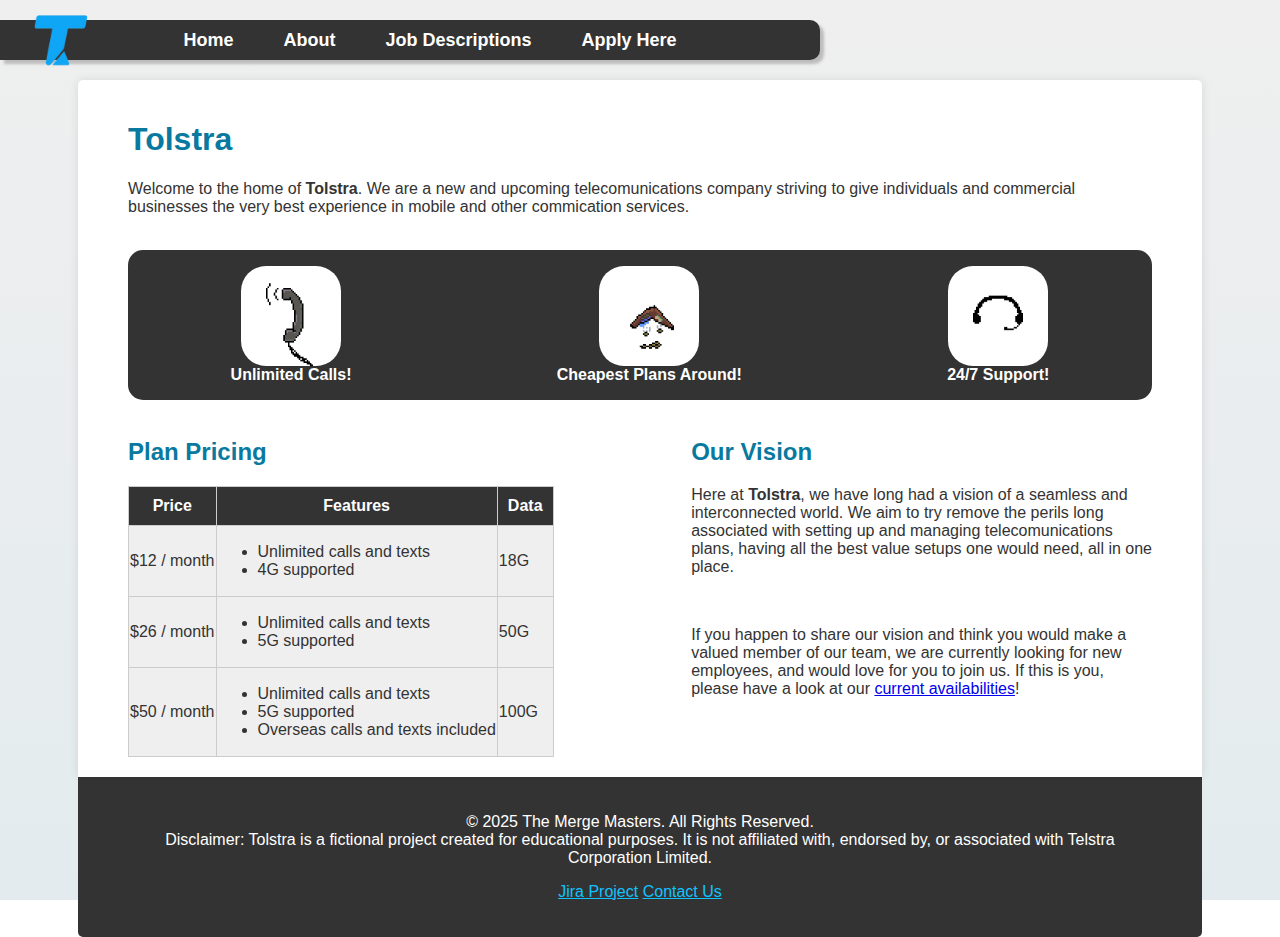
<file: index.html>
<!DOCTYPE html>

<!-- the page language is set to English -->
<html lang="en">
	<head>
		<!-- set the charset to UTF-8 -->
		<meta charset="UTF-8">

		<!-- set the page description -->
		<meta name="description" content="">

		<!-- set keywords for SEO -->
		<meta name="keywords" content="">

		<!-- state the author of the page -->
		<meta name="author" content="Ash, Hayden, Max, Tim">

		<!-- set the page width to follow the device width and set the initial zoom scale to 1.0 -->
		<meta name="viewport" content="width=device-width, initial-scale=1.0">

		<!-- import the main stylesheet -->
		<link rel="stylesheet" type="text/css" href="styles/styles.css">

		<!-- set the page title -->
		<title>Tolstra Home</title>
	</head>

	<body>
		<!-- define the page header -->
		<header>
			<!-- define the site navigation section -->
			<nav>
				<!-- The code or content below was created using GenAI. GenAI prompt: “generate a logo using the letter T, coloured with #00BFFF, not too edgy and separate a triangle at the bottom” -->
				<img src="images/logo.png" alt="Tolstra Logo" class="nav-logo">
				<ul>
					<li><a href="index.html">Home</a></li>
					<li><a href="about.html">About</a></li>
					<li><a href="jobs.html">Job Descriptions</a></li>
					<li><a href="apply.html">Apply Here</a></li>
				</ul>
			</nav>

		</header>

		<!-- define the main body content of the page -->
		<main>

			<h1>Tolstra</h1>

			<div id="index-company-info">
				<p>
					Welcome to the home of <strong>Tolstra</strong>. We are a new and upcoming telecomunications company striving to give individuals and commercial businesses the very best experience in mobile and other commication services.
				</p>
			</div>
			
			<br>

			<!-- Company benefits banner -->
			<div id="index-benefits">
				<figure>
					<img src="images/call.jpg" alt="An image of a phone">
					<figcaption><strong>Unlimited Calls!</strong></figcaption>
				</figure>
				<figure>
					<img src="images/wallet.jpg" alt="An image of an emply wallet">
					<figcaption><strong>Cheapest Plans Around!</strong></figcaption>
				</figure>
				<figure>
					<img src="images/headset.jpg" alt="Merge Masters Logo">
					<figcaption><strong>24/7 Support!</strong></figcaption>
				</figure>
			</div>

			<br>
			
			<!-- The vision of our company -->
			<div id="index-vision">
				<h2>Our Vision</h2>
				<p>
					Here at <strong>Tolstra</strong>, we have long had a vision of a seamless and interconnected world. We aim to try remove the perils long associated with setting up and managing telecomunications plans, having all the best value setups one would need, all in one place.
				</p>
				<br>
				<p>
					If you happen to share our vision and think you would make a valued member of our team, we are currently looking for new employees, and would love for you to join us. If this is you, please have a look at our <a href="jobs.html">current availabilities</a>!
				</p>
			</div>

			<!-- The pricing of the plans we offer -->
			<div id="index-pricing">
				<h2>Plan Pricing</h2>
				<table>
					<tr>
						<th>Price</th>
						<th>Features</th>
						<th>Data</th>
					</tr>
					<tr>
						<td>$12 / month</td>
						<td>
							<ul>
								<li>Unlimited calls and texts</li>
								<li>4G supported</li>
							</ul>
						</td>
						<td>18G</td>
					</tr>
					<tr>
						<td>$26 / month</td>
						<td>
							<ul>
								<li>Unlimited calls and texts</li>
								<li>5G supported</li>
							</ul>
						</td>
						<td>50G</td>
					</tr>
					<tr>
						<td>$50 / month</td>
						<td>
							<ul>
								<li>Unlimited calls and texts</li>
								<li>5G supported</li>
								<li>Overseas calls and texts included</li>
							</ul>
						</td>
						<td>100G</td>
					</tr>
				</table>
			</div>

		</main>

		<!-- define the page footer -->
		<footer>
			<p>
				<p>&copy; 2025 The Merge Masters. All Rights Reserved.<br>
				Disclaimer: Tolstra is a fictional project created for educational purposes. It is not affiliated with, endorsed by, or associated with Telstra Corporation Limited.</p>
				<a href="https://merge-masters-project.atlassian.net/jira/" title="Merge Masters Jira">Jira Project</a>
				<a href="mailto:info@tolstra.com.au">Contact Us</a>
			</p>
		</footer>
	</body>
</html>
</file>
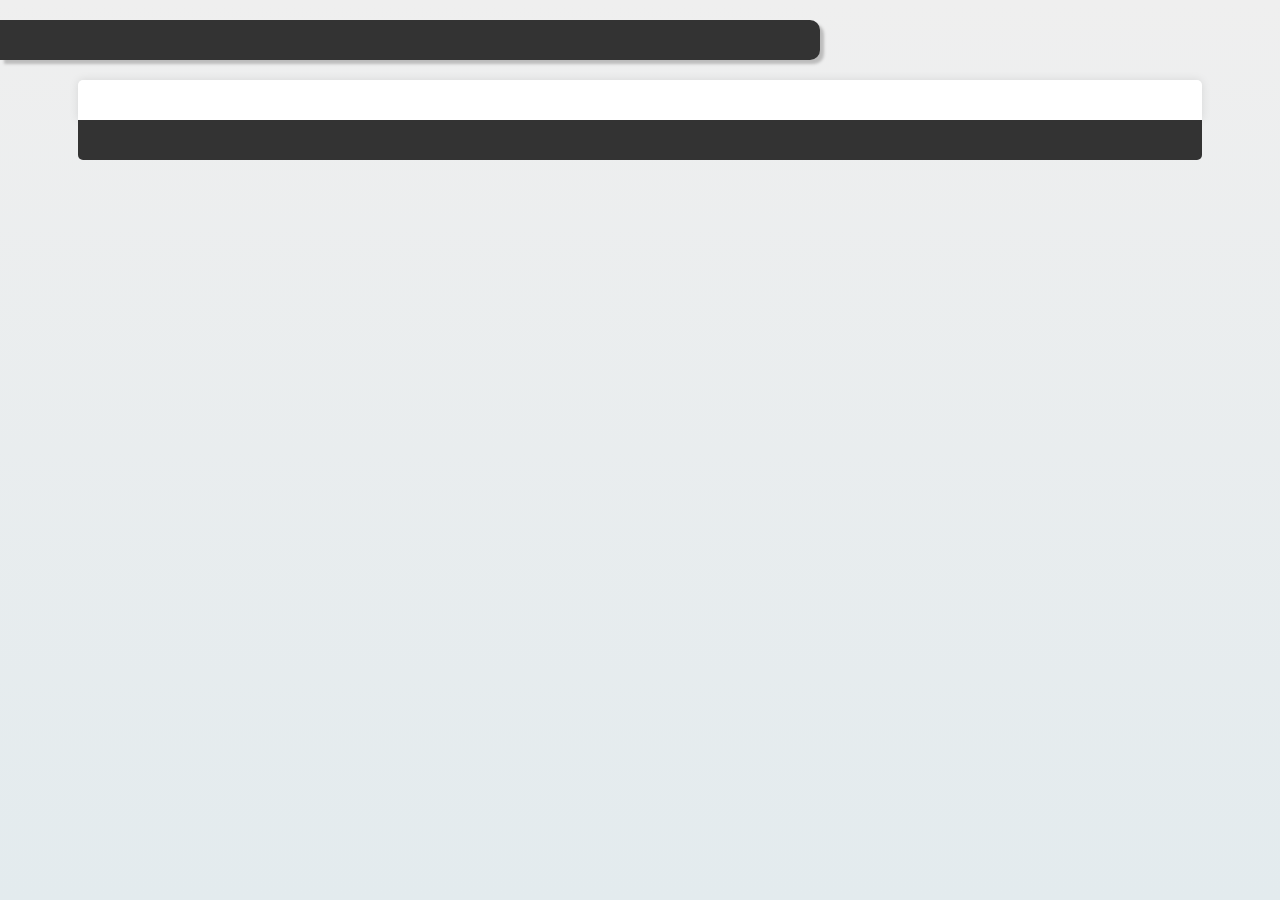
<file: about.html>
<!DOCTYPE html>

<!-- the page language is set to English -->
<html lang="en">
	<head>
		<!-- set the charset to UTF-8 -->
		<meta charset="UTF-8">

		<!-- set the page description -->
		<meta name="description" content="">
		
		<!-- set keywords for SEO -->
		<meta name="keywords" content="">

		<!-- state the author of the page -->
		<meta name="author" content="Ash, Hayden, Max, Tim">

		<!-- set the page width to follow the device width and set the initial zoom scale to 1.0 -->
		<meta name="viewport" content="width=device-width, initial-scale=1.0">

		<!-- import the main stylesheet -->
		<link rel="stylesheet" type="text/css" href="styles/styles.css">

		<!-- set the page title -->
		<title>testing</title>
	</head>

	<body>
		<!-- define the page header -->
		<header>
		</header>

		<!-- define the site navigation section -->
		<nav>
		</nav>

		<!-- define the main body content of the page -->
		<main>
		</main>

		<!-- define the page footer -->
		<footer>
		</footer>
	</body>
</html>
</file>
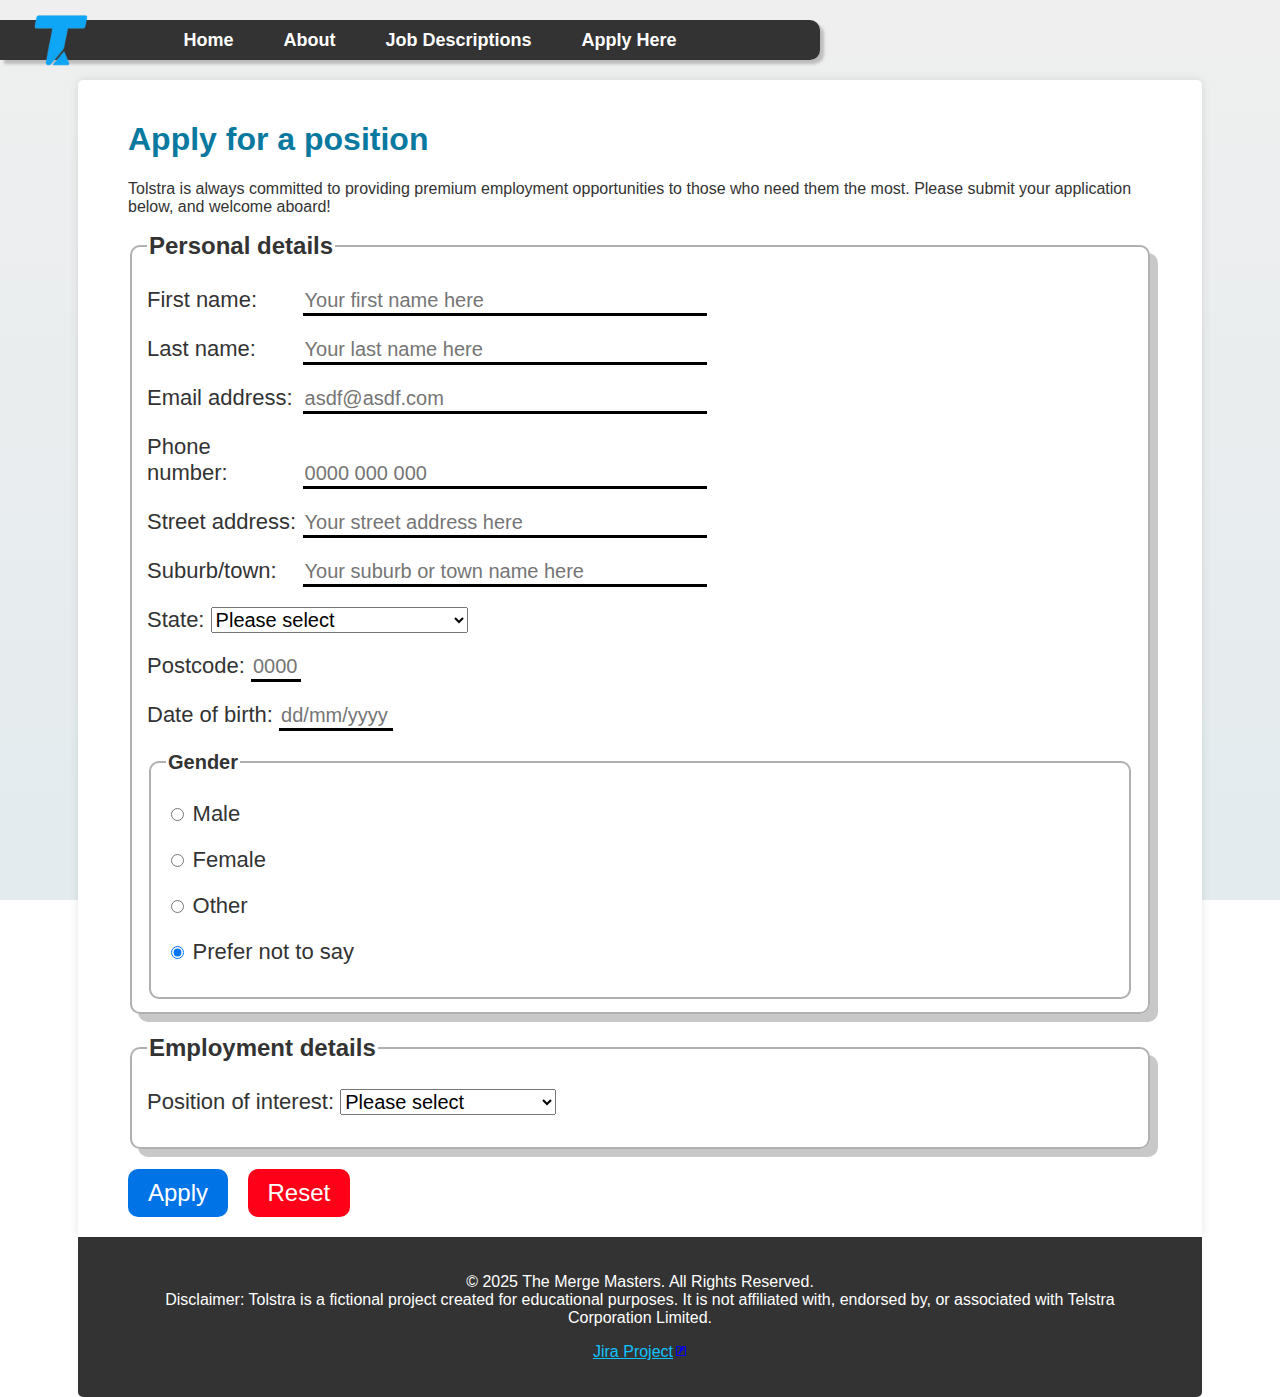
<file: apply.html>
<!DOCTYPE html>

<!-- this page can be accessed on Github Pages at https://ashkmo.github.io/cos10026-part1/apply.html -->

<!-- the page language is set to English -->
<html lang="en">
	<head>
		<!-- set the charset to UTF-8 -->
		<meta charset="UTF-8">

		<!-- set the page description -->
		<meta name="description" content="">

		<!-- set keywords for SEO -->
		<meta name="keywords" content="">

		<!-- state the author of the page -->
		<meta name="author" content="Ash, Hayden, Max, Tim">

		<!-- set the page width to follow the device width and set the initial zoom scale to 1.0 -->
		<meta name="viewport" content="width=device-width, initial-scale=1.0">

		<!-- import the main stylesheet -->
		<link rel="stylesheet" type="text/css" href="styles/styles.css">
		<link rel="stylesheet" type="text/css" href="styles/apply-styles.css">

		<!-- set the page title -->
		<title>Applications</title>
	</head>

	<body>
		<!-- define the site navigation section -->
		<nav>
			<!-- The code or content below was created using GenAI. GenAI prompt: “generate a logo using the letter T, coloured with #00BFFF, not too edgy and separate a triangle at the bottom” -->
			<img src="images/logo.png" alt="Tolstra Logo" class="nav-logo">
			<ul>
				<li><a href="index.html">Home</a></li>
				<li><a href="about.html">About</a></li>
				<li><a href="jobs.html">Job Descriptions</a></li>
				<li><a href="apply.html">Apply Here</a></li>
			</ul>
		</nav>

		<!-- define the main body content of the page -->
		<main>
			<h1>Apply for a position</h1>

			<p>Tolstra is always committed to providing premium employment opportunities to those who need them the most. Please submit your application below, and welcome aboard!</p>

			<!-- HTML form containing all fields for submission -->
			<form method="POST" action="https://mercury.swin.edu.au/it000000/formtest.php">
				<fieldset>
					<legend>Personal details</legend>

					<div id="apply-personal-text-fields-container">
						<p>
						<label for="apply-first-name">First name: </label>
						<!-- pattern created using RegExr's regular expression parser and cheat sheet -->
						<!-- availabe at https://regexr.com/ -->
						<input type="text" name="first-name" id="apply-first-name" pattern="[a-zA-Z]{1,20}" size="20" maxlength="20" placeholder="Your first name here" required>
						</p>

						<p>
						<label for="apply-last-name">Last name: </label>
						<!-- pattern created using RegExr's regular expression parser and cheat sheet -->
						<!-- availabe at https://regexr.com/ -->
						<input type="text" name="last-name" id="apply-last-name" pattern="[a-zA-Z]{1,20}" size="20" maxlength="20" placeholder="Your last name here" required>
						</p>

						<p>
						<label for="apply-email">Email address: </label>
						<!-- pattern created using RegExr's regular expression parser and cheat sheet -->
						<!-- availabe at https://regexr.com/ -->
						<input type="text" name="email" id="apply-email" placeholder="asdf@asdf.com" pattern="[a-zA-Z0-9]+@[a-zA-Z0-9\.]+\.[a-zA-Z0-9\.]+" required>
						</p>

						<p>
						<label for="apply-phone">Phone number: </label>
						<!-- pattern created using RegExr's regular expression parser and cheat sheet -->
						<!-- availabe at https://regexr.com/ -->
						<input type="text" name="phone" id="apply-phone" placeholder="0000 000 000" maxlength="12" pattern="[0-9 ]{8,12}" required>
						</p>

						<p>
						<label for="apply-address">Street address: </label>
						<input type="text" id="apply-address" name="address" size="40" maxlength="40" placeholder="Your street address here" required>
						</p>

						<p>
						<label for="apply-town">Suburb/town: </label>
						<input type="text" id="apply-town" name="town" size="40" maxlength="40" placeholder="Your suburb or town name here" required>
						</p>
					</div>

					<p>
					<label for="apply-state">State: </label>
					<select name="state" id="apply-state" required>
						<option value="">Please select</option>
						<option value="vic">Victoria</option>
						<option value="nsw">New South Wales</option>
						<option value="qld">Queensland</option>
						<option value="wa">Western Australia</option>
						<option value="sa">South Australia</option>
						<option value="tas">Tasmania</option>
						<option value="act">Australian Capital Territory</option>
						<option value="nt">Northern Territory</option>
					</select>
					</p>

					<p>
					<label for="apply-postcode">Postcode: </label>
					<!-- pattern created using RegExr's regular expression parser and cheat sheet -->
					<!-- availabe at https://regexr.com/ -->
					<input type="text" name="postcode" id="apply-postcode" maxlength="4" minlength="4" size="4" placeholder="0000" pattern="[0-9]{4}" required>
					</p>

					<p>
					<label for="apply-date-of-birth">Date of birth: </label>
					<input type="text" name="date-of-birth" id="apply-date-of-birth" placeholder="dd/mm/yyyy" size="10" maxlength="10" pattern="[0-9]{2}\/[0-9]{2}\/[0-9]{4}" required>
					</p>

					<fieldset>
						<legend>Gender</legend>

						<p>
						<input type="radio" name="gender" value="male" id="apply-gender_male" required>
						<label for="apply-gender_male">Male</label>
						</p>

						<p>
						<input type="radio" name="gender" value="female" id="apply-gender_female" required>
						<label for="apply-gender_female">Female</label>
						</p>

						<p>
						<input type="radio" name="gender" value="other" id="apply-gender_other" required>
						<label for="apply-gender_other">Other</label>
						</p>

						<p>
						<input type="radio" name="gender" value="unspecified" id="apply-gender_unspecified" required checked>
						<label for="apply-gender_unspecified">Prefer not to say</label>
						</p>
					</fieldset>
				</fieldset>

				<fieldset id="apply-employment-details">
					<legend>Employment details</legend>

					<p>
					<label for="apply-job-reference-number">Position of interest: </label>
					<select name="job-reference-number" id="apply-job-reference-number" required>
						<option value="">Please select</option>
						<option value="IT427">IT Support Technician</option>
						<option value="DA193">Data Analyst</option>
						<option value="BC123">Blockchain Developer</option>
						<option value="QA666">QA Tester</option>
					</select>
					</p>

					<fieldset>
						<legend>Required technical skills:</legend>

						<div class="apply-checkbox-set-container">
							<div class="apply-checkbox-container apply-checkbox-set-analyst apply-checkbox-set-support">
								<input type="checkbox" name="required-technical-skills[]" id="apply-required-technical-skills_sql" value="sql" checked>
								<label for="apply-required-technical-skills_sql">Understanding of SQL</label>
							</div>

							<div class="apply-checkbox-container apply-checkbox-set-analyst">
								<input type="checkbox" name="required-technical-skills[]" id="apply-required-technical-skills_python" value="python" checked>
								<label for="apply-required-technical-skills_python">Understanding of Python</label>
							</div>

							<div class="apply-checkbox-container apply-checkbox-set-analyst">
								<input type="checkbox" name="required-technical-skills[]" id="apply-required-technical-skills_networks" value="networks" checked>
								<label for="apply-required-technical-skills_networks">Understanding of networks</label>
							</div>

							<div class="apply-checkbox-container apply-checkbox-set-support">
								<input type="checkbox" name="required-technical-skills[]" id="apply-required-technical-skills_excel" value="excel" checked>
								<label for="apply-required-technical-skills_excel">Proficiency in Microsoft Excel</label>
							</div>

							<div class="apply-checkbox-container apply-checkbox-set-support">
								<input type="checkbox" name="required-technical-skills[]" id="apply-required-technical-skills_vistools" value="vistools" checked>
								<label for="apply-required-technical-skills_vistools">Experience with data visualisation tools</label>
							</div>

							<div class="apply-checkbox-container apply-checkbox-set-support">
								<input type="checkbox" name="required-technical-skills[]" id="apply-required-technical-skills_problem_solving" value="problem_solving" checked>
								<label for="apply-required-technical-skills_problem_solving">Analytical and problem-solving skills</label>
							</div>

							<div class="apply-checkbox-container apply-checkbox-set-support">
								<input type="checkbox" name="required-technical-skills[]" id="apply-required-technical-skills_bachelor_data" value="bachelor_data" checked>
								<label for="apply-required-technical-skills_bachelor_data">Bachelor's degree in Data Science</label>
							</div>

							<div class="apply-checkbox-container apply-checkbox-set-support">
								<input type="checkbox" name="required-technical-skills[]" id="apply-required-technical-skills_bachelor_stats" value="bachelor_stats" checked>
								<label for="apply-required-technical-skills_bachelor_stats">Bachelor's degree in Statistics</label>
							</div>

							<div class="apply-checkbox-container apply-checkbox-set-qa">
								<input type="checkbox" name="required-technical-skills[]" id="apply-required-technical-skills_qa_testing" value="qa_testing" checked>
								<label for="apply-required-technical-skills_qa_testing">Experience in software quality assurance or testing</label>
							</div>

							<div class="apply-checkbox-container apply-checkbox-set-qa">
								<input type="checkbox" name="required-technical-skills[]" id="apply-required-technical-skills_test_cases" value="test_cases" checked>
								<label for="apply-required-technical-skills_test_cases">Ability to write comprehensive test plans and test cases</label>
							</div>

							<div class="apply-checkbox-container apply-checkbox-set-qa">
								<input type="checkbox" name="required-technical-skills[]" id="apply-required-technical-skills_bug_tracking" value="bug_tracking" checked>
								<label for="apply-required-technical-skills_bug_tracking">Familiarity with bug tracking tools</label>
							</div>

							<div class="apply-checkbox-container apply-checkbox-set-qa">
								<input type="checkbox" name="required-technical-skills[]" id="apply-required-technical-skills_sdlc" value="sdlc" checked>
								<label for="apply-required-technical-skills_sdlc">Understanding of the Software Development Life Cycle</label>
							</div>

							<div class="apply-checkbox-container apply-checkbox-set-blockchain">
								<input type="checkbox" name="required-technical-skills[]" id="apply-required-technical-skills_smart_contract" value="smart_contract" checked>
								<label for="apply-required-technical-skills_smart_contract">Proficiency in a smart contract language</label>
							</div>

							<div class="apply-checkbox-container apply-checkbox-set-blockchain">
								<input type="checkbox" name="required-technical-skills[]" id="apply-required-technical-skills_architecture" value="architecture" checked>
								<label for="apply-required-technical-skills_architecture">Strong understanding of blockchain architecture and principles</label>
							</div>

							<div class="apply-checkbox-container apply-checkbox-set-blockchain">
								<input type="checkbox" name="required-technical-skills[]" id="apply-required-technical-skills_blockchain_dev_tools" value="blockchain_dev_tools" checked>
								<label for="apply-required-technical-skills_blockchain_dev_tools">Familiarity with blockchain development tools</label>
							</div>

							<div class="apply-checkbox-container apply-checkbox-set-blockchain">
								<input type="checkbox" name="required-technical-skills[]" id="apply-required-technical-skills_backend" value="backend" checked>
								<label for="apply-required-technical-skills_backend">Proficiency in a backend programming language</label>
							</div>
						</div>
					</fieldset>

					<div>
						<label for="apply-other-skills">Other skills:</label>
						<textarea id="apply-other-skills" name="other-skills" placeholder="Enter any other skills you'd like to share here..."></textarea>
					</div>
				</fieldset>

				<input type="submit" value="Apply" class="apply-fancy-button">
				<input type="reset" value="Reset" class="apply-fancy-button apply-fancy-button-bad">
			</form>
		</main>

		<!-- define the page footer -->
		<footer>
			<p>&copy; 2025 The Merge Masters. All Rights Reserved.<br>
			Disclaimer: Tolstra is a fictional project created for educational purposes. It is not affiliated with, endorsed by, or associated with Telstra Corporation Limited.</p>
			<p>
				<a href="https://merge-masters-project.atlassian.net/jira/" title="Merge Masters Jira" target="_blank">Jira Project</a>
			</p>
		</footer>
	</body>
</html>
</file>
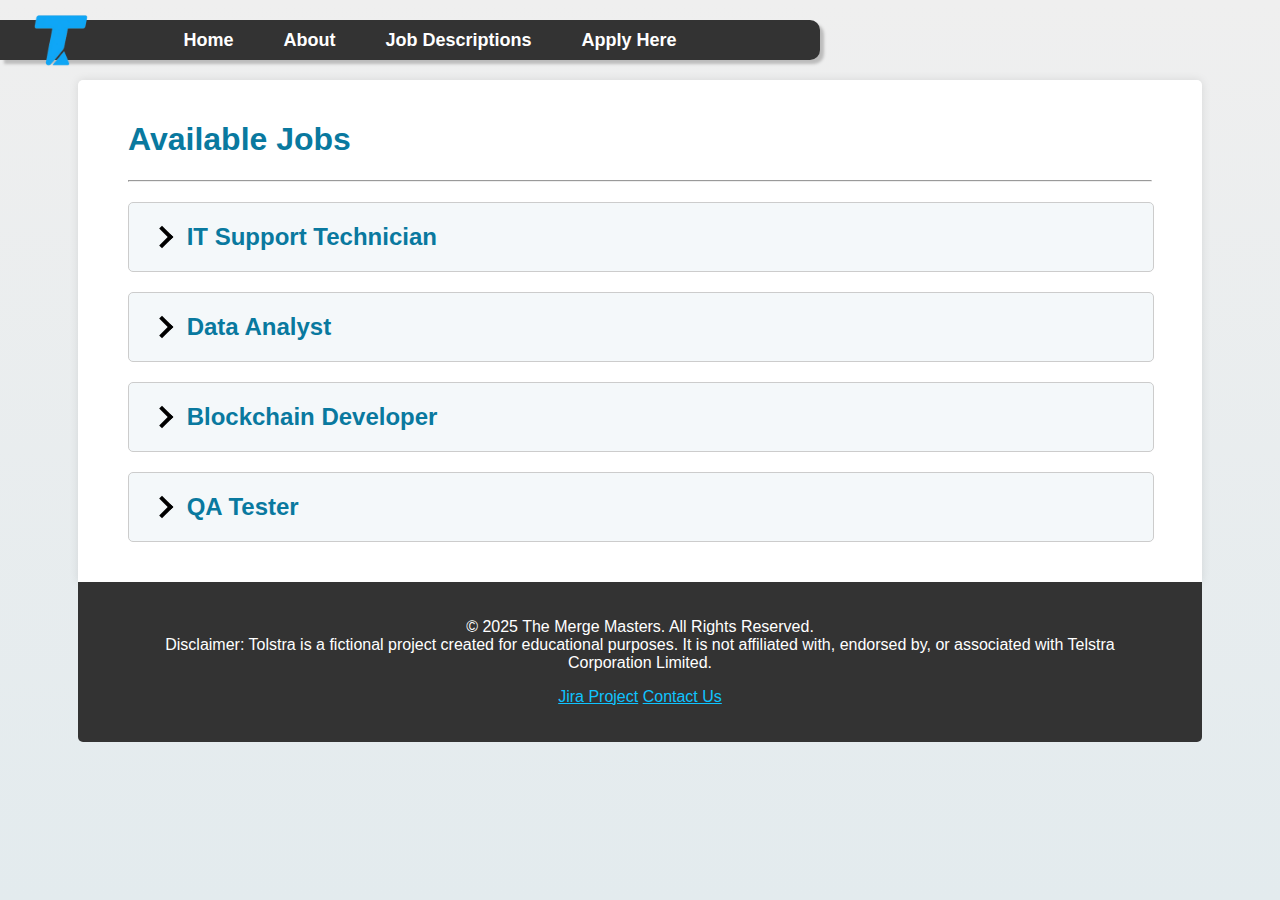
<file: jobs.html>
<!DOCTYPE html>

<!-- the page language is set to English -->
<html lang="en">
	<head>
		<!-- set the charset to UTF-8 -->
		<meta charset="UTF-8">

		<!-- set the page description -->
		<meta name="description" content="">

		<!-- set keywords for SEO -->
		<meta name="keywords" content="">

		<!-- state the author of the page -->
		<meta name="author" content="Ash, Hayden, Max, Tim">

		<!-- set the page width to follow the device width and set the initial zoom scale to 1.0 -->
		<meta name="viewport" content="width=device-width, initial-scale=1.0">

		<!-- import the main stylesheet -->
		<link rel="stylesheet" type="text/css" href="styles/styles.css">

		<!-- set the page title -->
		<title>Job Positions</title>
	</head>

	<body>
		<!-- define the page header -->
		<header>
			<nav>
				<!-- The code or content below was created using GenAI. GenAI prompt: “generate a logo using the letter T, coloured with #00BFFF, not too edgy and separate a triangle at the bottom” -->
				<img src="images/logo.png" alt="Tolstra Logo" class="nav-logo">
				<ul>
					<li><a href="index.html">Home</a></li>
					<li><a href="about.html">About</a></li>
					<li><a href="jobs.html">Job Descriptions</a></li>
					<li><a href="apply.html">Apply Here</a></li>
				</ul>
			</nav>
		</header>

		<!-- define the main body content of the page -->
		<main>
			<h1 id="jobs-title">Available Jobs</h1>
			<hr>

			<!-- Support Technician details -->
			<article class="jobs-dropdown">
				<!-- Making the title into a clickable checkbox so that, when clicked, the CSS will modify the height of the content to display everything -->
				<input type="checkbox" id="jobs-it-support-dropdown">
				<label class="jobs-dropdown-title" for="jobs-it-support-dropdown"><em class="arrow"></em><strong>  IT Support Technician</strong></label>
				<section class="jobs-dropdown-content">
					<aside class="jobs-aside">
						<strong>Job ID: </strong>IT427<br><br>
						<strong>You will report to:</strong><br>
						Assistant Network Administrator<br>
						(current is John Monash)
					</aside>
					<p class="jobs-description">As and IT Support Technician, you will assist staff and customers in any hardware and software dificulties that they may face. You will work and talk with many people around Australia, lending a hand and potentially teaching them about networking within their home or office environment.</p>
					
					<h3>You will be expected to:</h3>
					<ol>
						<li>Understand the underlying systems through which our network operates</li>
						<li>Be able to give technical support to staff and clients who have questions</li>
						<li>Bugfix and assist with the management of our networks and devices should any issues arise</li>
					</ol>

					<h3 class="jobs-prereqs-title">Prerequisites:</h3>
					<div class="jobs-prerequisites">
						<div>
							<h4>Essential</h4>
							<ul>
								<li>Understanding of SQL and Python</li>
								<li>
									Understanding of networks, including:
									<ul>
										<li>Understanding of how switches and routers operate</li>
										<li>Ability to configure CISCO-branded switches and routers</li>
										<li>Techniques for debugging issues</li>
									</ul>
								</li>
							</ul>
						</div>
						<div>
							<h4>Preferable</h4>
							<ul>
								<li>Bachelor's degree in Computer Science or a related field (or equivalent practical experience)</li>
								<li>Clear communication skills and ability to explain complex concepts to others</li>
								<li>A friendly attitude and a lot of patience</li>
							</ul>
						</div>
					</div>
					<section class="jobs-extra-details">
						<div>
							<h3>Expected Salary Range:</h3>
							<p>$90,000 to $105,000</p>
						</div>
						<div>
							<h3>Employment Type:</h3>
							<p>Full Time</p>
						</div>
						<div>
							<h3>Location:</h3>
							<p>Croydon, Melbourne</p>
						</div>
					</section>
					<p class="jobs-apply-button"><a href="apply.html">Apply Here</a></p>
				</section>
			</article>
			
			<!-- Data Analyst details -->
			<article class="jobs-dropdown">
				<input type="checkbox" id="jobs-data-analyst-dropdown">
				<label class="jobs-dropdown-title" for="jobs-data-analyst-dropdown"><em class="arrow"></em><strong>  Data Analyst</strong></label>
				<section class="jobs-dropdown-content">
					<aside class="jobs-aside">
						<strong>Job ID: </strong>DA193<br><br>
						<strong>You will report to:</strong><br>
						Chief Data Officer (CDO)<br>
						(current is Bill Gates)
					</aside>
					<p class="jobs-description">We're looking for a detail-oriented Data Analyst to help turn data into actionable insights that support business decisions and strategic goals. If you're someone with a keen eye for patters, a sharp mind for data and friendly attitude to communicate with your team, we'd love to have you on board.</p>
					
					<h3>You will be expected to:</h3>
					<ol>
						<li>Analyse large datasets to identify trends, patterns, and opportunities</li>
						<li>Create visual reports and dashboards to communicate findings</li>
						<li>Collaborate with cross-functional teams to support data-driven decisions</li>
						<li>Maintain data accuracy and integrity in reporting systems</li>
						<li>Provide regular performance and KPI reports to stakeholders</li>
					</ol>
					
					<h3 class="jobs-prereqs-title">Prerequisites:</h3>
					<div class="jobs-prerequisites">
						<div>
							<h4>Essential</h4>
							<ul>
								<li>Proficiency in SQL and Microsoft Excel</li>
								<li>Experience with data visualization tools</li>
								<li>Strong analytical and problem-solving skills</li>
								<li>Bachelor's degree in Data Science, Statistics, or a related field</li>
							</ul>
						</div>
						<div>
							<h4>Preferable</h4>
							<ul>
								<li>Experience with Python for data analysis</li>
								<li>Familiarity with cloud platforms like AWS or Azure</li>
								<li>Knowledge of machine learning basics</li>
								<li>Previous experience in a data analysis role</li>
							</ul>
						</div>
					</div>
					<section class="jobs-extra-details">
						<div>
							<h3>Expected Salary Range:</h3>
							<p>$90,000 to $105,000</p>
						</div>
						<div>
							<h3>Employment Type:</h3>
							<p>Full Time</p>
						</div>
						<div>
							<h3>Location:</h3>
							<p>Southbank, Melbourne</p>
						</div>
					</section>
					<p class="jobs-apply-button"><a href="apply.html">Apply Here</a></p>
				</section>
			</article>
			
			<article class="jobs-dropdown">
				<input type="checkbox" id="jobs-blockchain-developer-dropdown">
				<label class="jobs-dropdown-title" for="jobs-blockchain-developer-dropdown"><em class="arrow"></em><strong>  Blockchain Developer</strong></label>
				<section class="jobs-dropdown-content">
					<aside class="jobs-aside">
						<strong>Job ID: </strong>BC279<br><br>
						<strong>You will report to:</strong><br>
						Lead Software Developer<br>
						(current is Michael Scott)
					</aside>
					<!-- Description made by ChatGPT (prompt: Make a brief description for the job hiring page of a blockchain developer) -->
					<p class="jobs-description">We're looking for a skilled Blockchain Developer to join our team and help build secure, scalable, and innovative decentralized solutions. You'll work on smart contract development, blockchain integration, and contribute to cutting-edge projects in Web3, DeFi, or NFT ecosystems. If you're passionate about blockchain technology and enjoy solving complex technical challenges, we'd love to hear from you.</p>
					<!-- Expectations made by ChatGPT (same chat as previous, prompt: give a list of things that someone working in that job would be expected to perform) -->
					<h3>You will be expected to:</h3>
					<ol>
						<li>Build and maintain decentralized applications (dApps) that interact with blockchain protocols</li>
						<li>Integrate blockchain solutions with existing web or mobile applications using APIs and SDKs</li>
						<li>Write and test secure, efficient, and scalable code, primarily in languages like Solidity, Rust, or Go</li>
						<li>Collaborate with frontend and backend developers to ensure seamless integration of blockchain functionality</li>
						<li>Conduct smart contract audits and implement security best practices to safeguard against vulnerabilities</li>
					</ol>
					<!-- Prerequisites made by ChatGPT (same chat as previous, prompt: give a list of prerequisites required to apply for the job, separated into essential and preferable) -->
					<h3 class="jobs-prereqs-title">Prerequisites:</h3>
					<div class="jobs-prerequisites">
						<div>
							<h4>Essential</h4>
							<ul>
								<li>Proficiency in at least one smart contract language (e.g., Solidity, Rust, Vyper)</li>
								<li>Strong understanding of blockchain architecture and principles (e.g., consensus mechanisms, gas optimization, token standards like ERC-20, ERC-721)</li>
								<li>Familiarity with blockchain development tools (e.g., Hardhat, Truffle, Foundry, Metaplex)</li>
								<li>Proficiency in at least one backend programming language (JavaScript/TypeScript, Go, Python, etc.)</li>
							</ul>
						</div>
						<div>
							<h4>Preferable</h4>
							<ul>
								<li>Experience with Layer 2 solutions, sidechains, or cross-chain interoperability</li>
								<li>Familiarity with cloud platforms like AWS or Azure</li>
								<li>Background in DevOps or experience managing blockchain node infrastructure</li>
								<li>Bachelor's degree in Computer Science, Engineering, or a related field (or equivalent practical experience)</li>
							</ul>
						</div>
					</div>
					<section class="jobs-extra-details">
						<div>
							<h3>Expected Salary Range:</h3>
							<p>$105,000 to $120,000</p>
						</div>
						<div>
							<h3>Employment Type:</h3>
							<p>Full Time</p>
						</div>
						<div>
							<h3>Location:</h3>
							<p>Remote; office is in Montreal, Canada</p>
						</div>
					</section>
					<p class="jobs-apply-button"><a href="apply.html">Apply Here</a></p>
				</section>
			</article>
			<article class="jobs-dropdown">
				<input type="checkbox" id="jobs-qa-tester-dropdown">
				<label class="jobs-dropdown-title" for="jobs-qa-tester-dropdown"><em class="arrow"></em><strong>  QA Tester</strong></label>
				<section class="jobs-dropdown-content">
					<aside class="jobs-aside">
						<strong>Job ID: </strong>QA666<br><br>
						<strong>You will report to:</strong><br>
						QA Manager<br>
						(current is Freddie Mercury)
					</aside>
					<!-- Description made by ChatGPT (prompt: Make a brief description for the job hiring page of a QA tester) -->
					<p class="jobs-description">We're looking for a detail-oriented QA Tester to join our team and ensure the quality and reliability of our products. In this role, you'll design and execute test plans, identify bugs, and collaborate with developers to resolve issues. If you have a keen eye for detail, a passion for quality, and a knack for breaking things (in a good way), we'd love to hear from you.</p>
					<!-- Expectations made by ChatGPT (same chat as previous, prompt: give a list of things that someone working in that job would be expected to perform) -->
					<h3>You will be expected to:</h3>
					<ol>
						<li>Develop and execute test plans, test cases, and test scripts based on product requirements</li>
						<li>Identify, document, and track bugs or issues using bug-tracking tools (e.g., Jira, Bugzilla)</li>
						<li>Collaborate with developers, designers, and product managers to ensure product quality</li>
						<li>Perform functional, regression, integration, and user acceptance testing</li>
					</ol>
					<!-- Prerequisites made by ChatGPT (same chat as previous, prompt: give a list of prerequisites required to apply for the job, separated into essential and preferable) -->
					<h3 class="jobs-prereqs-title">Prerequisites:</h3>
					<div class="jobs-prerequisites">
						<div>
							<h4>Essential</h4>
							<ul>
								<li>Proven experience in software quality assurance or testing</li>
								<li>Strong understanding of QA methodologies, tools, and processes</li>
								<li>Ability to write clear, concise, and comprehensive test plans and test cases</li>
								<li>Familiarity with bug tracking tools (e.g., Jira, Trello, Bugzilla)</li>
								<li>Basic knowledge of software development life cycle (SDLC)</li>
							</ul>
						</div>
						<div>
							<h4>Preferable</h4>
							<ul>
								<li>Experience with automated testing tools (e.g., Selenium, Cypress, TestComplete)</li>
								<li>Familiarity with scripting languages (e.g., Python, JavaScript, or Bash)</li>
								<li>Knowledge of Agile/Scrum development practices</li>
								<li>Experience testing across multiple platforms (e.g., web, mobile, desktop)</li>
							</ul>
						</div>
					</div>
					<section class="jobs-extra-details">
						<div>
							<h3>Expected Salary Range:</h3>
							<p>$80,000 - $90,000</p>
						</div>
						<div>
							<h3>Employment Type:</h3>
							<p>Part Time</p>
						</div>
						<div>
							<h3>Location:</h3>
							<p>Remote; office is in Melbourne, CBD</p>
						</div>
					</section>
					<p class="jobs-apply-button"><a href="apply.html">Apply Here</a></p>
				</section>
			</article>
		</main>
		<footer>
			<p>
				&copy; 2025 The Merge Masters. All Rights Reserved.<br>
				Disclaimer: Tolstra is a fictional project created for educational purposes. It is not affiliated with, endorsed by, or associated with Telstra Corporation Limited.
			</p>
			<p>
				<a href="https://merge-masters-project.atlassian.net/jira/" title="Merge Masters Jira">Jira Project</a>
				<a href="mailto:info@tolstra.com.au">Contact Us</a>
			</p>
		</footer>
	</body>
</html>


<!--

Template:

<div class="jobs-dropdown">
				<input type="checkbox" id="jobs-[JOBNAME]-dropdown">
				<label class="jobs-dropdown-title" for="jobs-[JOBNAME]-dropdown"><em class="arrow"></em><strong>  Blockchain Developer</strong></label>
				<section class="jobs-dropdown-content">
					<aside class="jobs-aside">
						<strong>Job ID: </strong>AA999<br><br>
						<strong>You will report to:</strong><br>
						TITLE<br>
						(current is RANDOM FUNNY PERSON)
					</aside>
					<p class="jobs-description">DESCRIPTION</p>
					
					<h3>You will be expected to:</h3>
					<ol>
						<li>EXIST</li>
					</ol>
					
					<h3 class="jobs-prereqs-title">Prerequisites:</h3>
					<div class="jobs-prerequisites">
						<div>
							<h4>Essential</h4>
							<ul>
								<li>KNOWLEDGE OF HOW TO BREATHE</li>
							</ul>
						</div>
						<div>
							<h4>Preferable</h4>
							<ul>
								<li>NOT BEING A DOUCHE</li>
							</ul>
						</div>
					</div>
	
					<h3>Expected Salary Range:</h3>
					<p>$0 - $INFINITY</p>
				</section>
			</div>

-->
</file>
<file: styles/styles.css>
/*
filename: styles.css
author: Ash, Hayden, Tim, Max
created: 2025-03-28
last modified: 2025-04-10
description: Stylesheet for all pages
*/

/*************************************/
/* non page-specific styles (global) */
/*************************************/

:root {
	--nav-footer-background-color: #333333;
}

* {
	font-family: Arial, sans-serif;
}

h1, h2, h3, h4, h5, h6 {
    color: rgb(9, 121, 159);
}

body {
    background-image: linear-gradient(to bottom, #efefef, #e3ebee);
    background-size: cover;
    background-attachment: fixed;
    margin: 0;
    padding: 0;
    font-size: 16px;
    color: #333;
}

/* navigation menu */
nav {
    height: 20px;
    display: flex;
    align-items: center;
    background: var(--nav-footer-background-color);
    padding: 10px;
    margin: 20px 0 20px 0;
    max-width: 800px;
    border-radius: 0px 10px 10px 0px;
    position: relative;
    overflow: visible;
    box-shadow: 4px 4px 3px #bcbcbc;
    font-weight: bold;
}
.nav-logo {
    position: absolute;
    top: -28px;
    left: 10px;
    height: 100px;
    z-index: 10; 
}
nav ul {
    list-style: none;
    display: flex;
    gap: 30px;
    flex-wrap: wrap;
    justify-content: center;
    flex-grow: 1;
}
nav ul li {
    display: inline;
    transform: scale(1, 1);
    transition: transform 0.15s ease;
}

nav ul li:hover {
    transform: scale(1.05, 1.05);
}

nav ul li a {
    color: white;
    text-decoration: none;
    font-size: 18px;
    padding: 10px;
    transition: color 0.25s ease;
}
nav ul li a:hover {
    color: #00BFFF;
}

main {
    padding: 20px;
    width: 80%;
    margin: auto;
    padding-left: 50px;
    padding-right: 50px;
    background: white;
    box-shadow: 0px 0px 10px rgba(0, 0, 0, 0.1);
    border-radius: 5px 5px 0 0;
    overflow: hidden;
}

section {
    margin-bottom: 20px;
}

table {
    border-collapse: collapse;
    border: 1px solid #ccc;
}
th {
    background: var(--nav-footer-background-color);
    color: white;
    text-align: center;
    font-weight: bold;
    padding: 10px;
    border: 1px solid #ccc;
}
td {
    background-color: #efefef;
    border: 1px solid #ccc;
}
td:hover {
    background-image: linear-gradient(to bottom right, #efefef, #e3ebee);
}

footer {
    padding: 20px;
    width: 80%;
    margin: auto;
    padding-left: 50px;
    padding-right: 50px;
    background: var(--nav-footer-background-color);
    border-radius: 0 0 5px 5px;
    color: white;
    text-align: center;
}

footer a {
	color: #0fc3ff;
}

/* add a little icon for external links to indicate that they are, in fact, external */
a[target="_blank"]::after {
	content: "";
	display: inline-block;
	background-image: url("images/external-link.svg");
	background-size: contain;
	width: 12px;
	height: 12px;
	margin-left: 2px;
}

dl {
    padding: 15px;
    border-radius: 5px;
}

/******************************/
/* index.html specific styles */
/******************************/

/* Make the benefits have a banner look */
#index-benefits {
    border-radius: 15px;
    width: 100%;
    background-color: #333;
    display: flex;
    justify-content: space-around;
}

#index-benefits figure {
    display: flex;
    flex-direction: column;
    align-items: center;
}

#index-benefits figure img {
    max-width: 100px;
    border-radius: 25px;
}

#index-benefits figure figcaption {
    color: white;
    text-align: center;
}

/* Table showing pricing, using Tim's css */
#index-pricing {
    max-width: 45%;
    float: left;
    padding-right: 100px;
    width: 100%;
    flex: 1;
}

/* Have the vision description float to the right on bigger screens */
#index-vision {
    float: right;
    max-width: 45%;
}

/*****************************/
/* jobs.html specific styles */
/*       Author: Max         */
/*****************************/

/* Setting the font of the jobs main title, as required */
#jobs-title {
    font: bold 2em verdana, sans-serif;
}

/* Setting correct colour for subtitles within the job details */
.jobs-dropdown-content h3, .jobs-dropdown-content h4, .jobs-dropdown-content strong {
    color: #09799f;
}

/* Job ID - sets it to the right of the screen, with a width of 25% of that job's container size */
.jobs-aside {
    text-align: right;
    padding: 3%;
    width: 25%;
    float: right;
    /*I really hate this border but it's required for the CSS :( */
    border: 1px solid #d4dee2;
    padding: 10px;
    border-radius: 10px;
}

/* Puts a border around the bottom-right corner what would otherwise be empty space and rotates it 45 deg to create an arrow */
.arrow {
    border: solid black;
    border-width: 0 4px 4px 0;
    display: inline-block;
    /* Padding gives the arrow actual size instead of being a dot due to it not containing any text */
    padding: 0.25em;
    margin: 0 10px;
    transform: rotate(-45deg);
    transition: transform 0.4s ease;
  }

/* Set appropriate formating and styling for the job dropdowns */
.jobs-dropdown {
    width: 100%;
    border: 1px solid #ccc;
    border-radius: 5px;
    overflow: hidden;
    background-color: #f4f8fa;
    margin: 20px 0px;
}

/* When the title is clicked on, the arrow will rotate 90 deg down (starts at -45 deg) to point down */
.jobs-dropdown input:checked ~ .jobs-dropdown-title .arrow {
    transform: rotate(45deg);
}

/* The job titles get slightly bigger and become more blue when hovered over */
.jobs-dropdown-title:hover {
    color: rgb(51, 160, 255);
    font-size: 1.6em;
}

/* Removes the checkbox from appearing next to the job title (required to look nice due to the textbook being a checkbox input in order to have the expanding description) */
.jobs-dropdown input {
    display: none;
}

/* Add formatting to each job titles. Bottom padding is not needed as it is already added from somewhere which I cannot for the life of me find */
.jobs-dropdown-title {
    font-size: 1.5em;
    padding-top: 20px;
    padding-left: 15px;
    display: block;
    cursor: pointer;
    color: rgb(9, 121, 159);
    transition: color 0.2s ease, font-size 0.2s ease;
}

/* When the input (the job title) is clicked on, max height is set to an arbitrarily high value to fit all the text (auto doesnt work :( ) */
.jobs-dropdown input:checked ~ .jobs-dropdown-content {
    max-height: 2000px;
    /* fade out, then shrink */    
}

/* Base formatting for the unexpanded job details. Max height set to 0 to get the 'unexpanded' effect */
.jobs-dropdown-content {
    max-height: 0px;
    overflow: hidden;
    transition: max-height 0.4s ease;
    padding: 0px 20px;
    margin-left: 2%;
}

/* Removes the space that would otherwise be below the 'Prerequisites:' subtitle */
.jobs-prereqs-title {
    margin-bottom: 0px;
}

/* Restricts the width of the job description (only particularly relevant when using a shrunk screen) */
.jobs-description {
    width: 70%;
}

/* Sets the style of the 'container' for the essential and preferable prerequisites; gives them flex style to sit side by side */
.jobs-prerequisites {
    width: 80%;
    display: flex;
    justify-content: center;
    gap: 20%;
    padding-top: 0px;
    margin-top: 0px;
}

/* Not entirely sure why this works but if you set the width below 30% or use auto then everything looks bad so... */
.jobs-prerequisites div {
    width: 40%;
}

.jobs-extra-details {
    display: flex;
    justify-content: space-between;
    margin: 0px;
}

.jobs-extra-details div {
    width: 100%;
}

.jobs-apply-button {
margin-top: 35px;
}

.jobs-apply-button a {
    text-decoration: none;
    padding: 10px 35px;
    border: 1px solid #8b8b8b;
    cursor: pointer;
    border-radius: 5px;
    background-color: rgb(233, 248, 252);
    font-weight: bold;
    font-size: 1.2em;
    color: rgb(0, 91, 122);
    transition: all 0.15s ease-out;
}

.jobs-apply-button a:visited {
    color: rgb(0, 91, 122)
}

.jobs-apply-button a:hover {
    background-color: rgb(209, 229, 235);
}

/* Thanks to W3Schools (link: https://www.w3schools.com/howto/howto_css_arrows.asp) for teaching extra CSS, including how to make arrows */

/******************************/
/* apply.html specific styles */
/******************************/
/* make each fieldset have a rounded, solid border */
fieldset {
	border-radius: 10px;
	border: solid #B0B0B0 2px;
}

/* add a box shadow to all the top-level fieldsets */
form > fieldset {
	box-shadow: 8px 8px rgb(200, 200, 200);
}

/* make the fieldset legends more obvious */
fieldset legend {
	font-weight: bold;
}

/* make the legends of the top-level fieldsets slightly larger in font size */
form > fieldset > legend {
	font-size: 24px;
}

/* add a bit of spacing between the fieldsets */
fieldset:not(:last-child) {
	margin-bottom: 20px;
}

/* remove the ability to select the text on a label and increase its font size slightly */
form label, form p label {
	user-select: none;
	font-size: 110%;
}

/* bump the font size on all major form elements for easy readability */
form label, form input, form legend, form select {
	font-size: 20px;
}

/* make text inputs have only a grey bottom border */
input[type="text"] {
	outline: none;
	border: none;
	border-bottom: solid #404040 2px;
}

/* make text inputs have a blue bottom border when they are selected */
input[type="text"]:focus {
	border-bottom: solid #0073e6 2px;
}

/* initially hide all the checkboxes but ensure that they consume half the available width when displayed */
.apply-checkbox-container {
	display: none;
	flex-basis: 50%;
}

/* remove the padding from the bottom of the "Employment details" section so that there isn't a massive gap betweeen the end of the textarea and the end of the fieldset */
#apply-employment-details fieldset {
	padding-bottom: 0;
}

/* hide everything under the "Employment details" section except for the select box, but only if an option is not chosen */
#apply-employment-details:has(option[value=""]:checked) :is(fieldset, div) {
	display: none;
}

/* show the checkboxes relevant for the IT427 profession when it is selected */
#apply-employment-details:has(option[value="IT427"]:checked) .apply-checkbox-set-support {
	display: block;
}

/* show the checkboxes relevant for the DA193 profession when it is selected */
#apply-employment-details:has(option[value="DA193"]:checked) .apply-checkbox-set-analyst {
	display: block;
}

/* show the checkboxes relevant for the DA193 profession when it is selected */
#apply-employment-details:has(option[value="BC279"]:checked) .apply-checkbox-set-blockchain {
	display: block;
}

/* show the checkboxes relevant for the DA193 profession when it is selected */
#apply-employment-details:has(option[value="QA666"]:checked) .apply-checkbox-set-qa {
	display: block;
}

/* add some padding to the checkbox set container and wrap the contents into a nice set of columns */
.apply-checkbox-set-container {
	display: flex;
	flex-wrap: wrap;
	padding: 5px 5px 0px 5px;
}

/* make the checkboxes more spaced out */
.apply-checkbox-container {
	margin-bottom: 20px;
}

/* establish the default button styles with rounded corners, comfortable padding, an easily-readable font size and an appropriate cursor icon when hovered over */
.apply-fancy-button {
	background-color: #0073e6;
	color: white;
	border: none;
	border-radius: 10px;
	padding: 10px 20px 10px 20px;
	font-size: 24px;
	cursor: pointer;
	margin-right: 15px;
}

/* make the outline on the buttons more visible for keyboard users when they are focused */
.apply-fancy-button:focus {
	outline-offset: 4px;
}

/* make the buttons slightly darker when hovered over */
.apply-fancy-button:hover {
	background-color: #003B73;
}

/* set a different colour for buttons with a negative or destructive meaning */
.apply-fancy-button-bad {
	background-color: #FF0019;
}

/* make the buttons slightly darker when hovered over */
.apply-fancy-button-bad:hover {
	background-color: #88000C;
}

#apply-other-skills {
	/* add a darker rounded border to the textarea box, make it fill the width of the fieldset, and add inner padding so that the text nicely fits inside */
	width: 100%;
	height: 150px;
	box-sizing: border-box;
	border: solid #606060 2px;
	border-radius: 10px;
	padding: 10px;
	font-size: 16px;

	/* disable changes to the width of the textarea so that it doesn't collide with the edges of the main element */
	resize: vertical;
}

/* line up the text input fields */
#apply-personal-text-fields-container label {
	display: inline-block;
	width: 150px;
}

/* make all the text input fields the same width on desktop */
#apply-personal-text-fields-container input {
	width: 400px;
}

#apply-postcode {
	width: 46px;
}

#apply-date-of-birth {
	width: 110px;
}

/******************************/
/* about.html specific styles */
/******************************/
/* About page custom container class which organises sections neatly */
.about_container {
    display: flex;
    flex-direction: row;
    flex-wrap: wrap;
    justify-content: space-between;
}

/* Team member contribution section */
#about_contributions dl {
    padding: 15px;
    border-radius: 5px;
}
#about_contributions dt {
    font-weight: bold;
    color: rgb(9, 121, 159);
}
#about_contributions dd {
    margin-bottom: 10px;
    padding-left: 10px;
}

/* Company summary section */
#about_summary {
    flex: 1 1 300px;
    max-width: 100%;
}

/* Team member interests table */
#about_interests table {
    width: 75%;
    margin: 10px auto;
}

#about_interests {
    padding-right: 100px;
    width: 100%;
    flex: 1;
}
#about_interests h2 {
    text-align: center;
}

/* Team information aside */
#about_group-info {
    max-width: 350px;
    padding-left: 100px;
}
#about_group-info li {
    margin-bottom: 5px;
    list-style-type: none;
}

/* Team photo aside */
#about_team-photo {
    float: right;
    clear: right;
}
#about_team-photo figure {
    text-align: right;
    float: right;
    margin: 20px 0;
}
#about_team-photo figure img {
    max-width: 350px;
    border-radius: 25px;
    box-shadow: 10px 10px 5px lightgray;
}
#about_team-photo figcaption {
    font-style: italic;
    margin-top: 5px;
    color: #555;
}

/* mobile device criteria from https://www.w3schools.com/css/css_rwd_mediaqueries.asp */
@media only screen and (max-width: 600px) {
	main, footer {
		box-sizing: border-box;
		width: 100%;
		padding-left: 10px;
		padding-right: 10px;
	}

    /* The nav css code for mobile devices below was generated using GenAI, with personal modifications added in.
    GenAI prompt: “{insert nav html and css here} I want to modify this code
    for a navigation menu so that when on mobile devices change it so that there is 2 columns, each containing two
    menu items. place the columns next to the logo with the center of the items level with the middle of the logo” */
    nav {
        display: flex;
        flex-direction: row;
        align-items: center;
        justify-content: flex-start;
        flex-wrap: nowrap;
        width: 100%;
        height: auto;
        padding: 25px 0px;
        margin: auto;
        border-radius: 0px;
    }
    .nav-logo {
        position: relative;
        top: 0;
        left: 0;
        height: 80px;
    }
    nav ul {
        display: grid;
        grid-template-columns: repeat(2, auto);
        gap: 10px 20px;
        padding: 0;
        margin: 0;
        align-items: center;
    }
    nav ul li {
        display: block;
        margin: 0;
    }
    nav ul li a {
        display: block;
        padding: 5px 10px;
        font-size: 16px;
    }

    /* Index.html changes */
    
    /* Make benefits banner images smaller to fit on smaller screen */
    #index-benefits figure {
        margin: 10px 5px 10px 5px;
    }

    #index-benefits figure img {
        max-width: 50px;
    }

    /* Vision and Pricing elements no longer float to either side on smaller screens and take up entire width,
    instead of just 45% */
	#index-vision {
        max-width: 100%;
    }

    #index-pricing {
        max-width: 100%;
    }

	/* make text inputs almost fill the line so they're easy to interact with on mobile */
	input[type="text"] {
		padding-top: 10px;
		width: 98% !important;
		margin-left: 2%;
	}

	/* make only one column of checkboxes so that the text isn't squished */
	.apply-checkbox-container {
		flex-basis: 100%;
	}

	/* make each button fill the line so that it's easier to press them */
	.apply-fancy-button {
		display: block;
		width: 100%;
		margin-top: 20px;
	}

    #about_group-info {
        padding-left: 0px;
    }
}
</file>
<file: styles/apply-styles.css>
fieldset {
	border-radius: 10px;
}

fieldset legend {
	font-weight: bold;
}

form > fieldset > legend {
	font-size: 120%;
}

fieldset:not(:last-child) {
	margin-bottom: 20px;
}

form label {
	user-select: none;
}

form * {
	font-size: 20px;
}

input[type="text"] {
	outline: none;
	border: none;
	border-bottom: solid black 3px;
}

input[type="text"]:focus, input[type="text"]:hover {
	border-bottom: solid #0073e6 3px;
}

.fancy-button {
	background-color: #0073e6;
	color: white;
	border: none;
	border-radius: 10px;
	padding: 10px 20px 10px 20px;
	font-size: 20px;
	cursor: pointer;
}

.fancy-button:not(:last-child) {
	margin-right: 15px;
}

.fancy-button:hover {
	background-color: #003B73;
}

.fancy-button-bad {
	background-color: #FF0019;
}

.fancy-button-bad:hover {
	background-color: #88000C;
}

@media only screen and (max-width: 600px) {
	input[type="text"] {
		padding-top: 10px;
		width: 98%;
		margin-left: 2%;
	}
}
</file>
